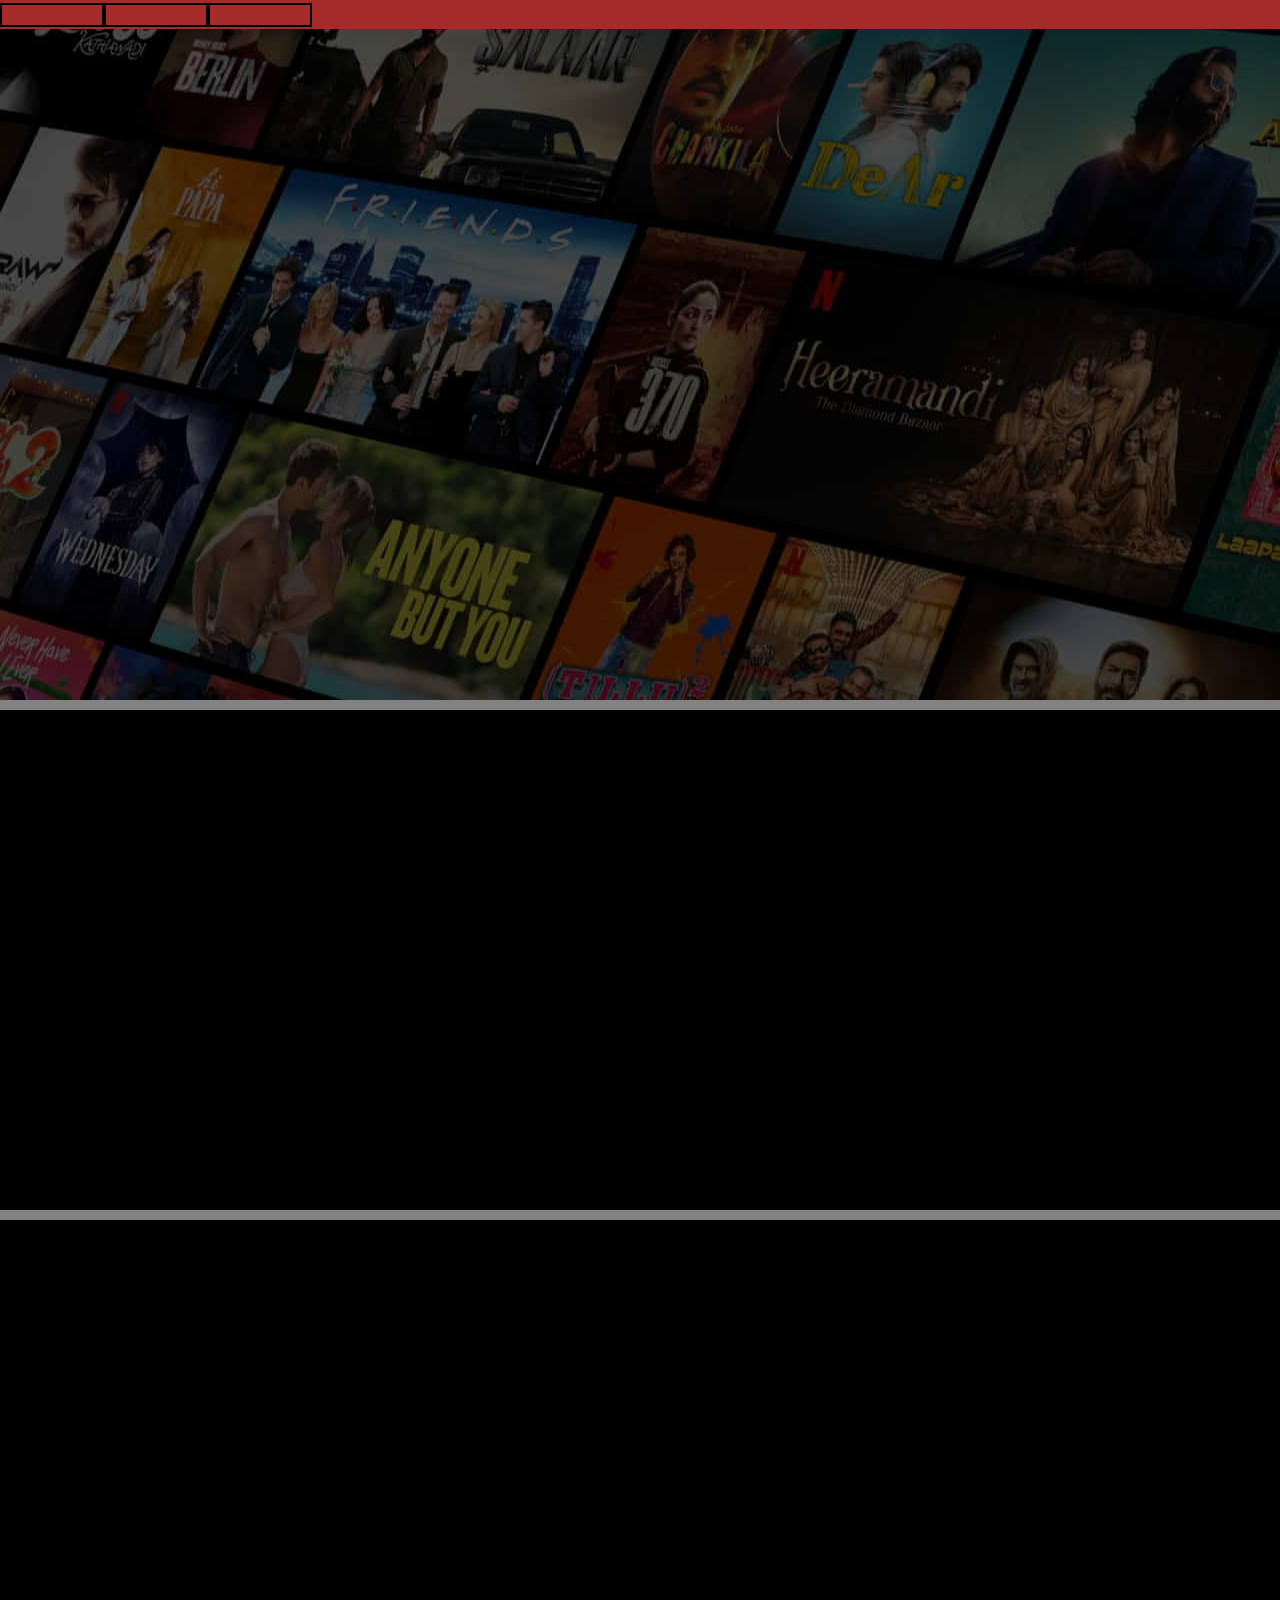
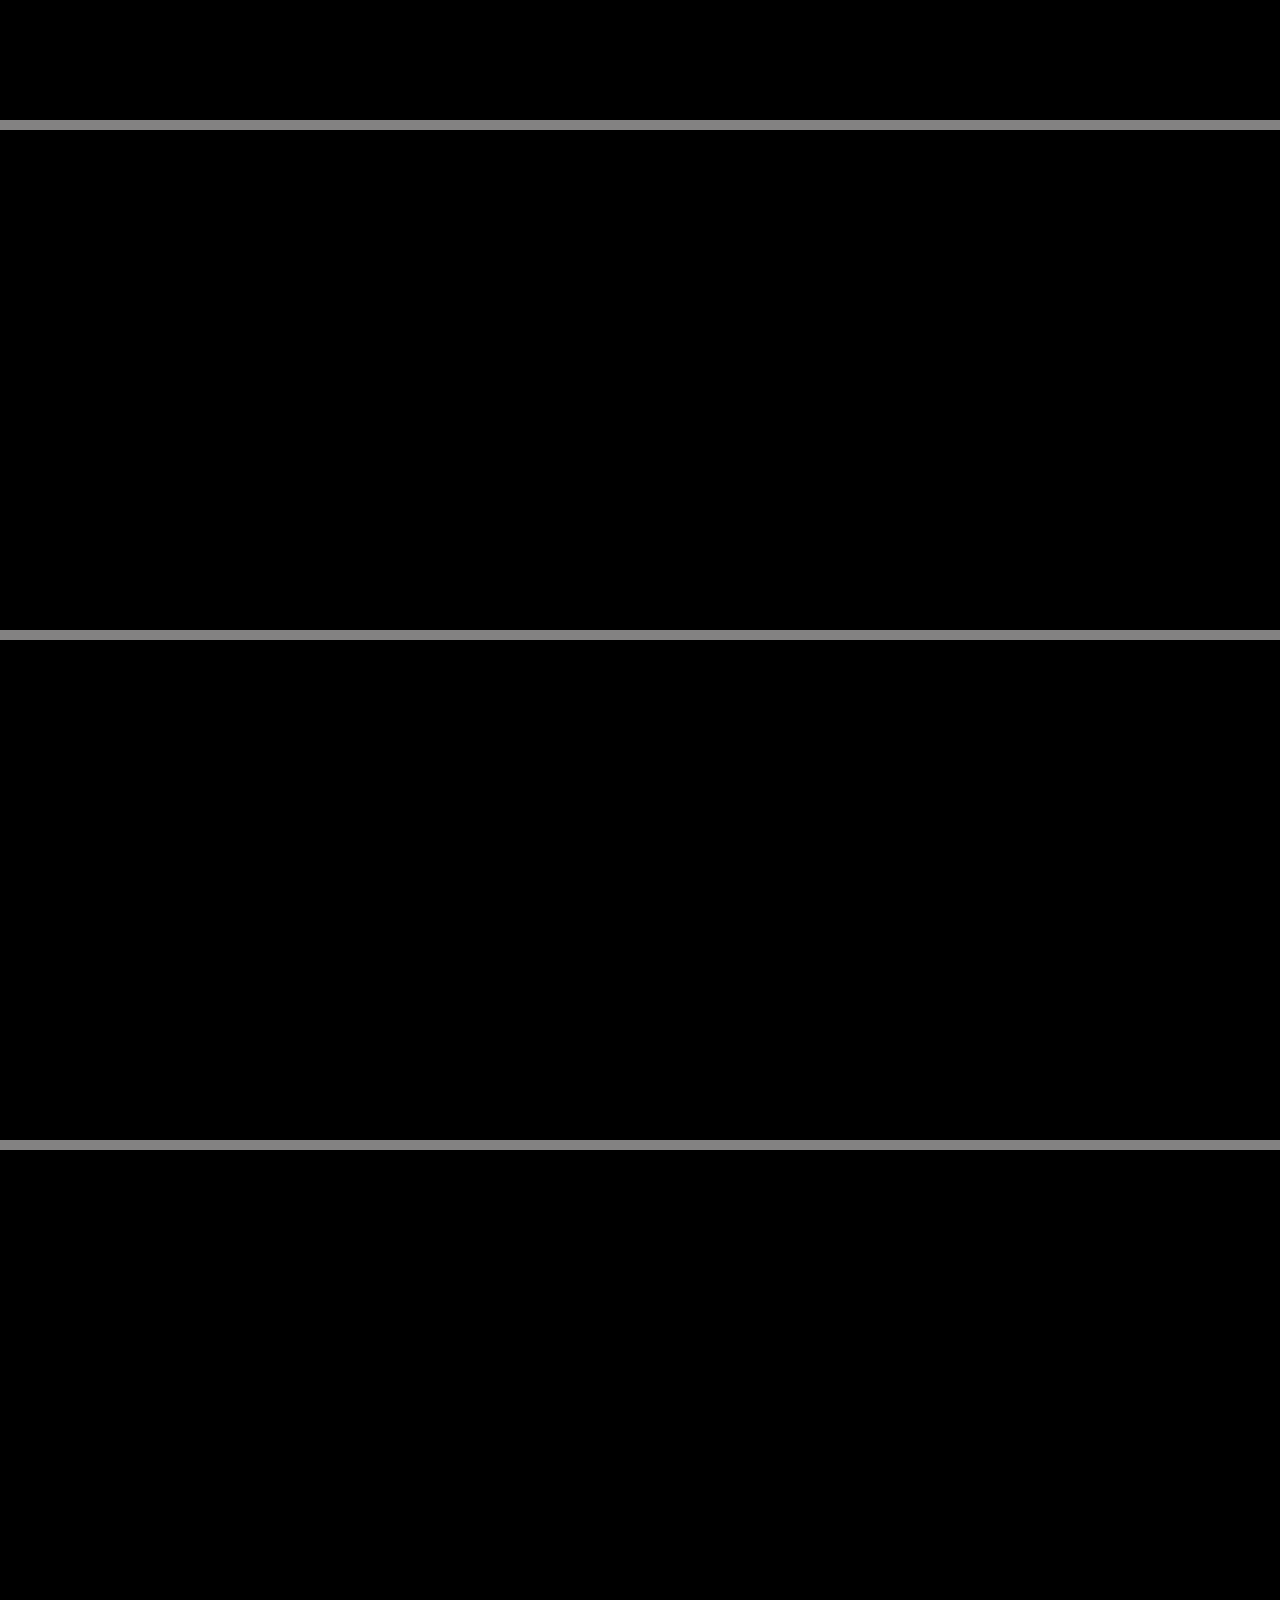
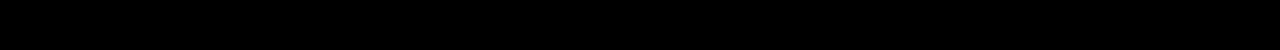
<file: NI/index.html>
<!DOCTYPE html>
<html lang="en">
<head>
    <meta charset="UTF-8">
    <meta name="viewport" content="width=device-width, initial-scale=1.0">
    <title>NETFLIX</title>
</head>
<style>
    body{
        margin: 0;
        background-color: rgb(131, 130, 130);

    }
    .contaner{
        width: 100vw;
        /* border: 2px solid green; */
        display: grid;
        row-gap: 10px;
    }

    .item{
        background-color: black;
        width: 100%;
        height: 500px;
        /* border: 2px solid rgb(255, 0, 0); */

    }
    .item1{
        height: 700px;
        background-image: url(IN-en-20240506-popsignuptwoweeks-perspective_alpha_website_small.jpg);
        object-fit: cover;
        
        background-position: center center;
    }
    .m{
        margin: 0;
        padding: 0;
        height: inherit;
        background-color: rgba(0, 0, 0, 0.621);
       
    }
   .nav{
    width: inherit;
    height: 29px;
    background-color: brown;
    display: flex;
    flex-direction: row;
    align-items: center;
    
   }
   .navItem{
    border: 2px solid;
    height: 20px;
    width: 100px;
    
    
   }
   navLang{}
</style>
<body>
 <div class="contaner">
    <div class="item item1">
        
        <div class="m"><div class="nav">
            <span class="navItem navImg"></span>
            <span class="navItem navLang"></span>
            <span class="navItem navSign"></span>
        </div></div>
    </div>
    <div class="item item2"></div>
    <div class="item item3"></div>
    <div class="item item4"></div>
    <div class="item item5"></div>
    <div class="item item6"></div>
 </div>

    

</body>
</html>
</file>
